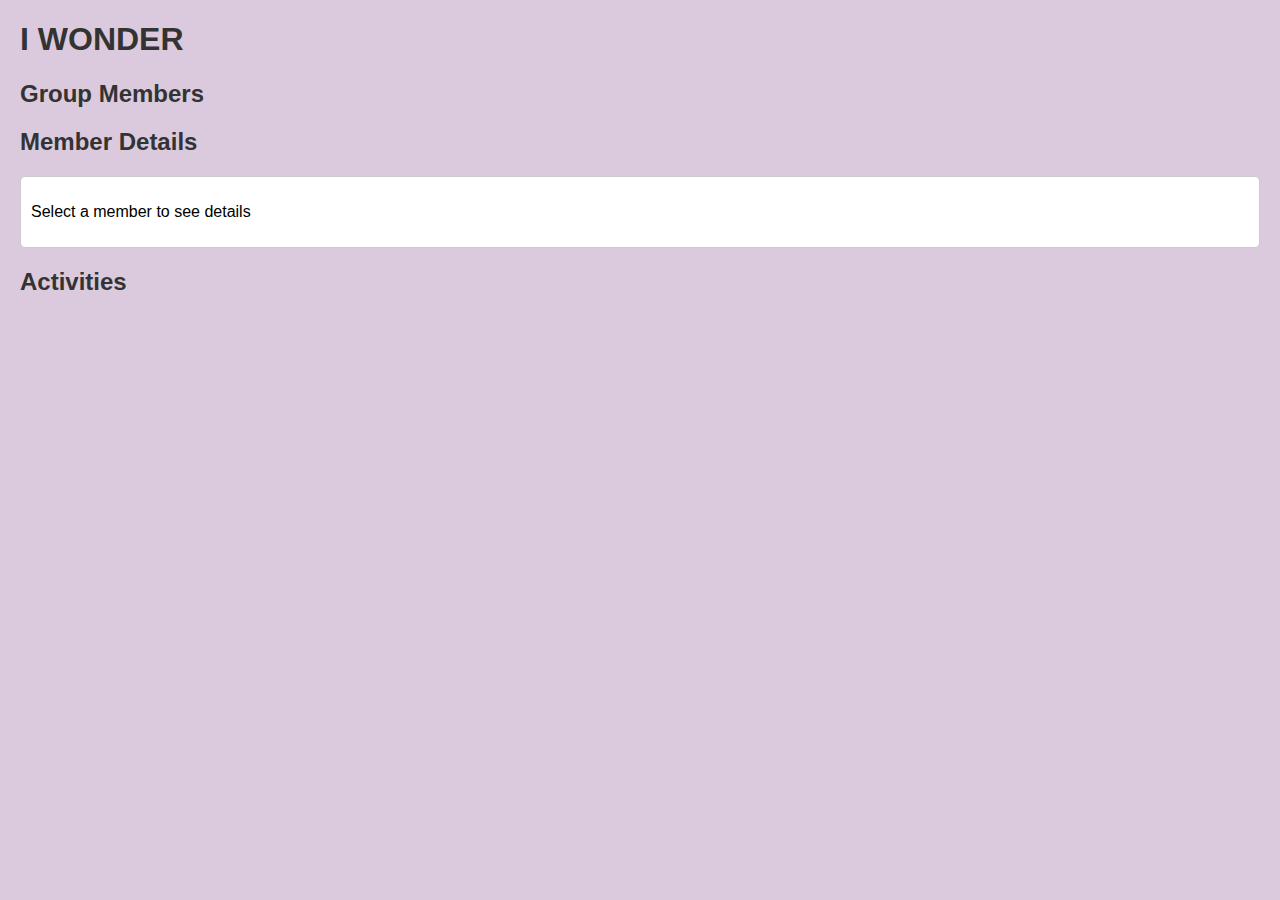
<file: pt08/JAVASCRIPTPROJECT/index.html>
<!DOCTYPE html>
<html lang="en">
<head>
  <meta charset="UTF-8">
  <meta name="viewport" content="width=device-width, initial-scale=1.0">
  <title>Group Track Project</title>
  <link rel="stylesheet" href="style.css">
</head>
<body>
  <header>
    <h1 id="group-name">Sample Group</h1>
  </header>

  <div class="container">
    <section class="members-list">
      <h2>Group Members</h2>
      <ul id="members"></ul>
    </section>

    <section class="member-details">
      <h2>Member Details</h2>
      <div id="member-info">
        <p>Select a member to see details</p>
      </div>
    </section>
     
    <div id="admin-section" style="display: none;">
      <button id="add-member-btn">Add Member</button>
      <button id="add-activity-btn">Add Activity</button>
  </div>


    <section id="activities-section">
     <h2>Activities</h2>
       <ul id="activities-list">
       </ul>
    </section>
    </div>

    

  <script src="index.js"></script>
</body>
</html>
</file>
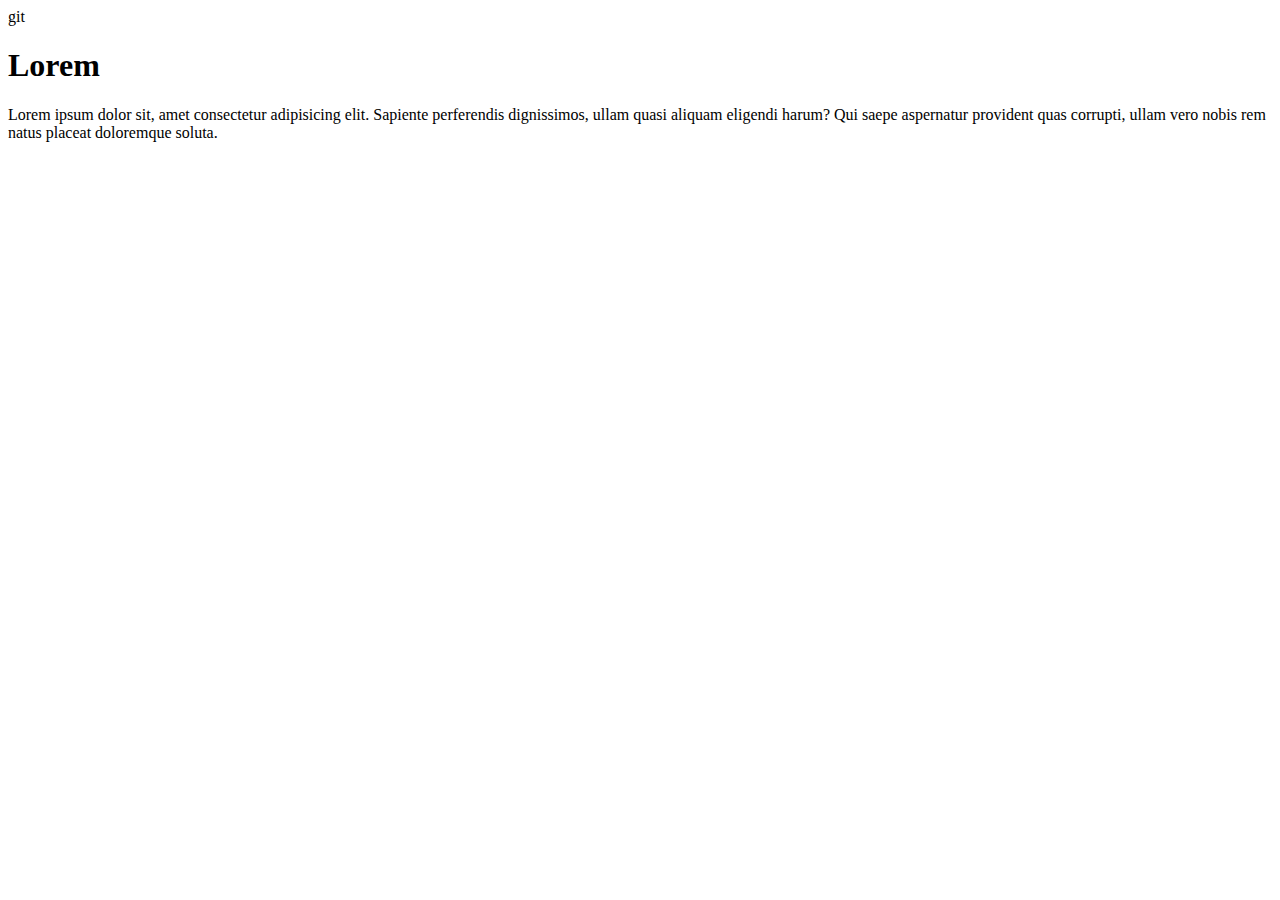
<file: custom.html>
<!DOCTYPE html>
<html lang="en">
<head>
    <meta charset="UTF-8">
    <meta name="viewport" content="width=device-width, initial-scale=1.0">git
    <title>Document</title>
</head>
<body>
    <h1>Lorem</h1>
    <p>
        Lorem ipsum dolor sit, amet consectetur adipisicing elit. Sapiente perferendis dignissimos, ullam quasi aliquam eligendi harum? Qui saepe aspernatur provident quas corrupti, ullam vero nobis rem natus placeat doloremque soluta.

    </p>
</body>
</html>
</file>
<file: pt08/JAVASCRIPTPROJECT/style.css>
body {
    font-family: Arial, sans-serif;
    margin: 20px;
    background-color: #dbcadd; /* Light background for better readability */
}

h1, h2 {
    color: #333; /* Darker text for headings */
}

#admin-section {
    margin-bottom: 20px;
    padding: 10px;
    background-color: #e2e2e2; /* Light gray background for admin section */
    border-radius: 5px; /* Rounded corners for better aesthetics */
}

button {
    margin-right: 10px;
    padding: 5px 10px;
    background-color: #969ba0; /* Bootstrap primary color */
    color: white; /* White text on buttons */
    border: none; /* Remove default border */
    border-radius: 3px; /* Slightly rounded corners for buttons */
    cursor: pointer; /* Cursor change to pointer on hover */
}

button:hover {
    background-color: #0056b3; /* Darker blue on hover */
}

#member-info, #activity-info {
    margin-top: 20px;
    padding: 10px;
    border: 1px solid #ccc; /* Light gray border */
    background-color: white; /* White background for info sections */
    border-radius: 5px; /* Rounded corners */
}

ul {
    list-style-type: none; /* Remove bullets from list */
    padding: 0; /* Remove default padding */
}

li {
    padding: 5px;
    margin: 5px 0;
    background-color: #ffffff; /* White background for list items */
    border: 1px solid #ddd; /* Light gray border for list items */
    border-radius: 3px; /* Slightly rounded corners */
}

li:hover {
    background-color: #a09c9c; /* Light gray background on hover */
}
</file>
